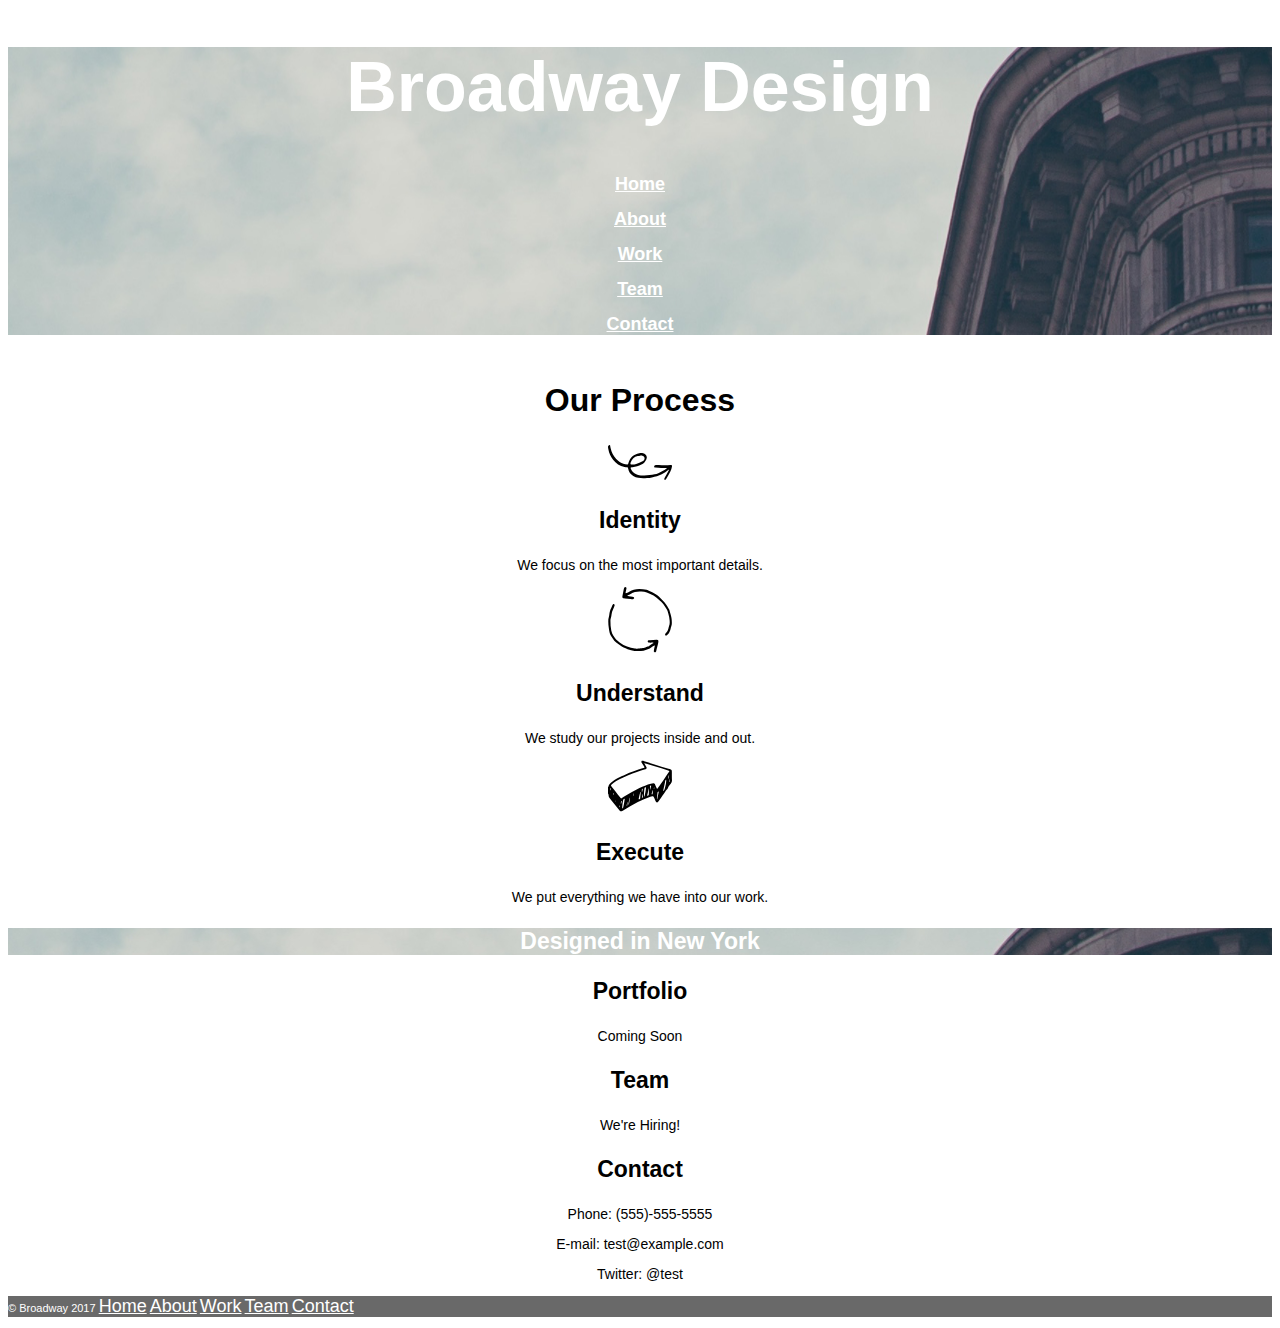
<file: index.html>
<!DOCTYPE html>
<html>
  <head>
    <title>Broadway Design</title>
    <link href="./resources/css/style.css" type="text/css" rel="stylesheet"/>
  </head>
  <body>

    <!-- Broadway design + Nav -->
    <div id="flatiron" class="top white">
      <h1 class="bold">Broadway Design<h1>
        <nav>
          <p><a href="./home.html">Home</a></p>
          <p><a href="./about.html">About</a></p>
          <p><a href="./work.html">Work</a></p>
          <p><a href="./team.html">Team</a></p>
          <p><a href="./contact.html">Contact</a></p>
        </nav>
    </div>

    <div class="process">
      <h2 class="bold">Our Process</h2>

        <div class="identify">
          <img src="./resources/images/identify.svg"/>
          <h3 class="bold">Identity</h3>
          <p>We focus on the most important details.</p>
        </div>

        <div class="understand">
          <img src="./resources/images/understand.svg"/>
          <h3 class="bold">Understand</h3>
          <p>We study our projects inside and out.</p>
        </div>

        <div class="execute">
          <img src="./resources/images/execute.svg"/>
          <h3 class="bold">Execute</h3>
          <p>We put everything we have into our work.</p>
        </div>

        <div id="flatiron" class="designed white">
          <h3 class="bold">Designed in New York</h3>
        </div>

        <div class="portfolio">
          <h3 class="bold">Portfolio</h3>
          <p>Coming Soon</p>
        </div>

        <div class="team">
          <h3 class="bold">Team</h3>
          <p>We're Hiring!</p>
        </div>

        <div class="contact">
          <h3 class="bold">Contact</h3>
          <p>Phone: (555)-555-5555</p>
          <p>E-mail: test@example.com</p>
          <p>Twitter: @test</p>
        </div>

        <div class="footer white">
          <p id="copyright">© Broadway 2017
            <a href="./home.html">Home</a>
            <a href="./about.html">About</a>
            <a href="./work.html">Work</a>
            <a href="./team.html">Team</a>
            <a href="./contact.html">Contact</a>
          </p>
        </div>

    </div>


  </body>
</html>
</file>
<file: resources/css/style.css>
body {
  text-align: center;
  font-family: Helvetica;
}

a {
  color: white;
  font-size: 18px;
}

.white {
  color: white;
}

#flatiron {
  background-image: url("../images/the-flatiron-building.png");
}
.bold {
  font-weight: bold;
}

h1 {
  font-size: 70px;
}

h2 {
  font-size: 32px;
}

h3 {
  font-size: 23px;
}

p {
  font-size: 14px;
}

#copyright {
  font-size: 11px;
  background-color: dimgray;
  text-align: left;
}
</file>
